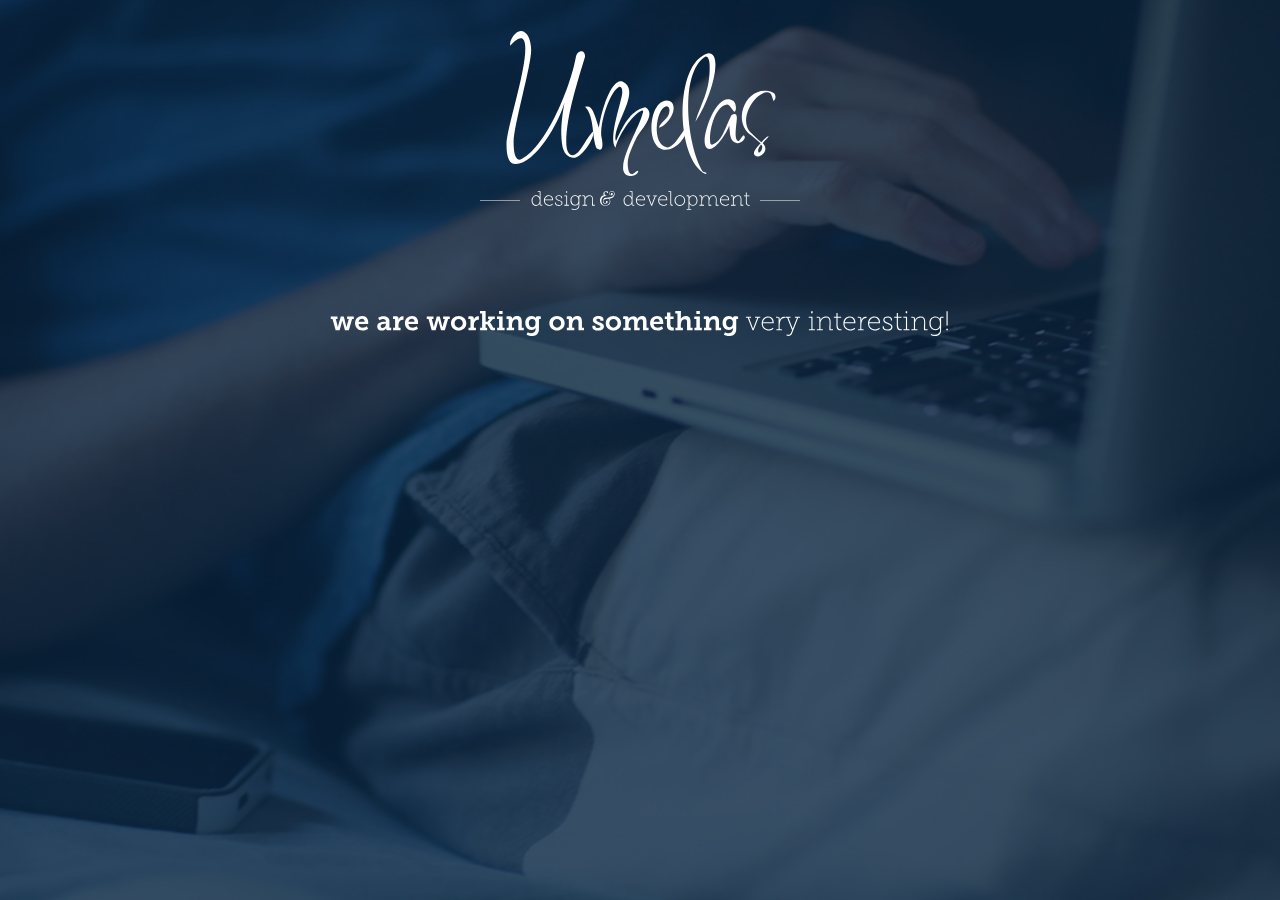
<file: common/coming_soon/index.html>
<!DOCTYPE html PUBLIC "-//W3C//DTD XHTML 1.0 Transitional//EN" "http://www.w3.org/TR/xhtml1/DTD/xhtml1-transitional.dtd">
<html xmlns="http://www.w3.org/1999/xhtml">
<head>
<meta http-equiv="Content-Type" content="text/html; charset=utf-8" />
<title>Coming Soon</title>
<link href="tools/style.css" rel="stylesheet" type="text/css" />
<script type="text/javascript" src="tools/jquery.min.js"></script> 
<script type="text/javascript" src="tools/cufon-yui.js"></script>
<script type="text/javascript" src="tools/Abraham_Lincoln_400.font.js"></script>
<script type="text/javascript" src="tools/Inspiration_400.font.js"></script>
<script type="text/javascript" src="tools/Museo_Slab_100_400-Museo_Slab_700_400.font.js"></script>
<script type="text/javascript">
	Cufon.replace('.logo h1', {fontFamily: 'Inspiration'});
	Cufon.replace('.logo h2', {fontFamily: 'Museo Slab 100'});
	Cufon.replace('.logo h2 span', {fontFamily: 'Abraham Lincoln'});
	Cufon.replace('p.big_text, p.small_text', {fontFamily: 'Museo Slab 100'});
	Cufon.replace('p.big_text strong, p.small_text strong', {fontFamily: 'Museo Slab 700'});
</script>


</head>
<body>
<div id="transy">
</div>
<div id="wrapper">
	<div class="logo"><h1>Umelas</h1><h2><strong class="one"></strong>design <span>&amp;</span> development<strong class="two"></strong></h2></div>
	<div class="content">
		<p class="big_text"><strong>we are working on something</strong> very interesting!</p>
		<!-- <p class="small_text"><strong>be notified.</strong> we just need your email address.</p> -->
		<!-- <div class="form">
			<div class="field_content">
				<input class="field" type="text"  />
				<input class="submit" type="button" value="" />
			</div>
		</div>
		<div class="clear"></div>
		<ul class="social">
			<li class="pinterest"><a href="#"></a></li>
			<li class="instagram"><a href="#"></a></li>
			<li class="twitter"><a href="#"></a></li>
			<li class="facebook"><a href="#"></a></li>
		</ul> -->
		
		
	</div>
</div>
</body>
</html>
</file>
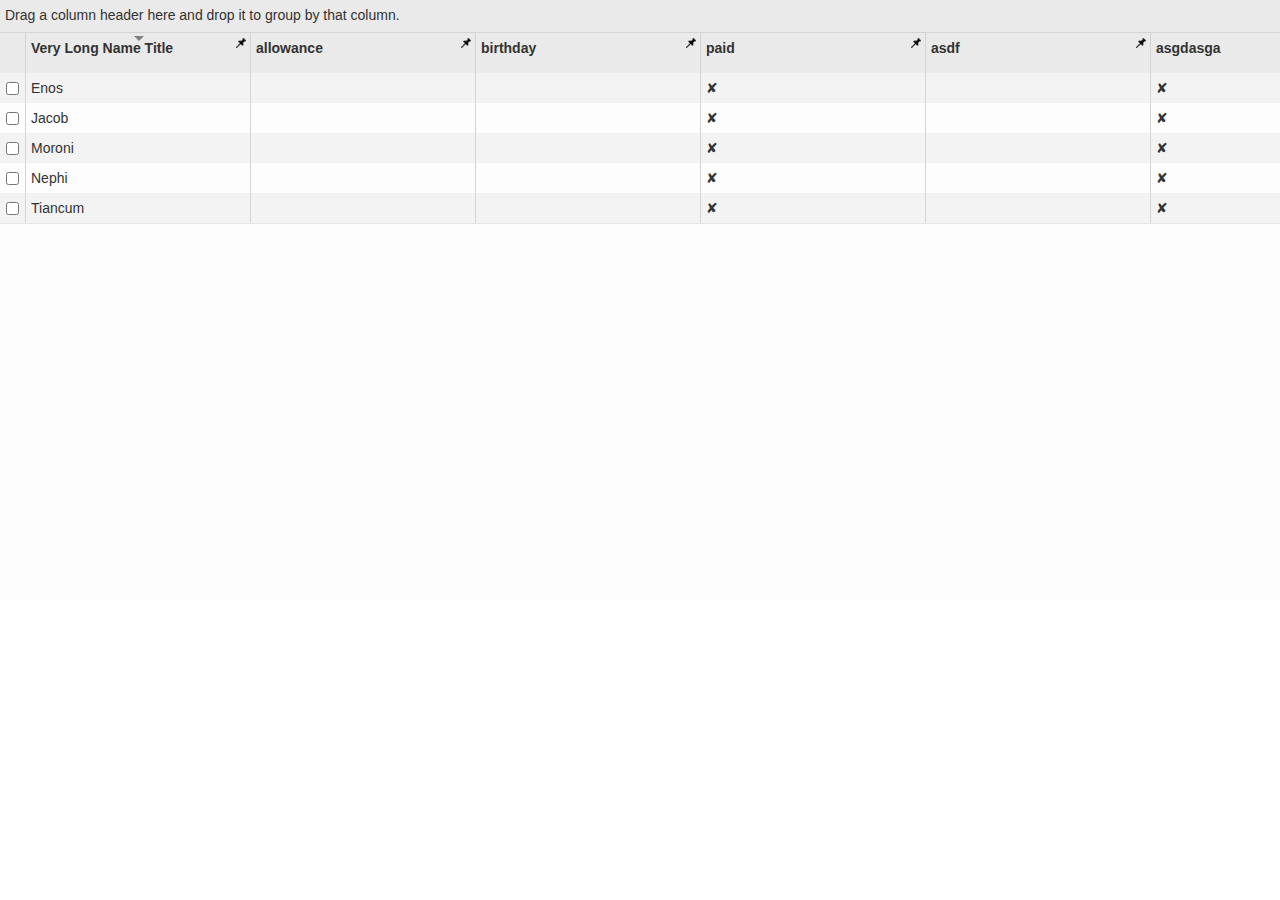
<file: common/inspinia/js/plugins/nggrid/workbench/index.html>
<html>
<head>
    <meta charset="utf-8" />
    <title>ng-grid workbench</title>
    <link rel="stylesheet" type="text/css" href="../lib/bootstrap/css/bootstrap.css" />
    <link rel="stylesheet" type="text/css" href="../ng-grid.css" />
    <script type="text/javascript" src="largeLoad.js"></script>
    <script type="text/javascript" src="largeTestData.js"></script>
    <script type="text/javascript" src="../lib/jquery-1.9.1.js"></script>
    <script type="text/javascript" src="../lib/jquery-ui-1.9.1.custom.min.js"></script>
    <script type="text/javascript" src="../lib/angular.js"></script>
    <script type="text/javascript" src="../lib/bootstrap/js/bootstrap.js"></script>
    <script type="text/javascript" src="../build/ng-grid.debug.js"></script>
    <script type="text/javascript" src="main.js"></script>
    <script>
        angular.module('myApp',['ngGrid']);
    </script>
    <style type="text/css">
        .ngRow.selected {
          color: #ffffff;
          font-weight: bold;
          background-color: #76b617;
          background-image: -webkit-linear-gradient(top, #76b617, #638911);
          background-image: -moz-linear-gradient(top, #76b617, #638911);
          background-image: -o-linear-gradient(top, #76b617, #638911);
          background-image: -ms-linear-gradient(top, #76b617, #638911);
          background-image: linear-gradient(top, #76b617, #638911);
          -webkit-border-radius: 4px 4px 4px 4px;
          -moz-border-radius: 4px 4px 4px 4px;
          border-radius: 4px 4px 4px 4px;
        }
    </style>
</head>
    <body ng-app="myApp" ng-controller="userController" >
        <div id="parent" style="position: absolute; top: 0; bottom: 0; left:0; right: 0;">
            <div style="width: 1600px; height: 600px;"  ng-grid="gridOptions">
            </div>    
        </div>
        <div>{{mySelections | json}}</div>
        <button ng-click="checkData()">Check Data</button>
        <button ng-click="Add()">Insert Rows</button>
        <button ng-click="changeLang()">change Language</button>
        <button ng-click="setSelection()">set Selections</button>
    </body>
</html>
</file>
<file: common/inspinia/js/plugins/nggrid/ng-grid.css>
/******** Grid Global ********/
.nglabel {
    display: block;
    float: left;
    font-weight: bold;
    padding-right: 5px;
}
/******** Grid ********/

.ngGrid{
    background-color: rgb(253, 253, 253);  
}
.ngGrid.unselectable {
    -moz-user-select: none; 
    -khtml-user-select: none; 
    -webkit-user-select: none; 
    -o-user-select: none;
    user-select: none;
}
/******** Header ********/

.ngGroupPanel{
    background-color: rgb(234, 234, 234);
    overflow: hidden;
	border-bottom: 1px solid rgb(212,212,212);
}

.ngGroupPanelDescription{
	margin-top: 5px;
	margin-left: 5px;
}

.ngGroupList {
	list-style-type: none;
	margin: 0;
	padding: 0;
}

.ngGroupItem {
	float: left; 
}

.ngGroupElement {
	float: left;
	height: 100%; 
	width: 100%;
}

.ngGroupName {
    background-color: rgb(247,247,247);
    border: 1px solid rgb(212,212,212);
    padding: 3px 10px;
    float: left;
    margin-left: 0;
    margin-top: 2px;
    -moz-border-radius: 3px;
    -webkit-border-radius: 3px;
    border-radius: 3px;
    font-weight: bold;
}

.ngGroupItem:first-child{
	margin-left: 2px;
}

.ngRemoveGroup {
    width: 5px;
    -moz-opacity: 0.4;
    opacity: 0.4;
    margin-top: -1px;
    margin-left: 5px;
}
.ngRemoveGroup:hover {
    color: black;
    text-decoration: none;
    cursor: pointer;
    -moz-opacity: 0.7;
    opacity: 0.7;
}
.ngGroupArrow {
	width: 0; 
	height: 0; 
	border-top: 6px solid transparent;
	border-bottom: 6px solid transparent;
	border-left: 6px solid black;
	margin-top: 10px;
	margin-left: 5px;
	margin-right: 5px;
	float: right;
}

.ngTopPanel {
    position: relative;	
	z-index: 1;
    background-color: rgb(234, 234, 234);
	border-bottom: 1px solid rgb(212,212,212);
}
.ngHeaderContainer {
    position: relative;
    overflow: hidden;
    font-weight: bold;
    background-color: inherit;
}

.ngHeaderScroller {
	position:absolute;
    background-color: inherit;
}
.ngHeaderSortColumn{
	position:absolute;
    overflow: hidden;
}

.ngHeaderCell{
	border-right: 1px solid rgb(212,212,212);
	border-left: 1px solid rgb(212,212,212);
    position: absolute;
    top: 0; 
    bottom: 0; 
    background-color: inherit;
}

.ngHeaderCell:first-child{
    border-left: 0;
}
.ngHeaderCell.pinned {
    z-index: 1;
}
.ngSortButtonUp {
    position: absolute;
    top: 3px;
    left: 0;
    right: 0;
    margin-left: auto;
    margin-right: auto;
	border-color: gray transparent;
	border-style: solid;
	border-width: 0 5px 5px 5px;
	height: 0;
	width: 0;
}
.ngSortButtonDown {
    position: absolute;
    top: 3px;
    left: 0;
    right: 0;
    margin-left: auto;
    margin-right: auto;
	border-color: gray transparent;
	border-style: solid;
	border-width: 5px 5px 0 5px;
    height: 0;
	width: 0;
}
.ngSortPriority {
    position: absolute;
    top: -5px;
    left: 1px;
    font-size: 6pt;
    font-weight: bold;
}
.ngHeaderGrip { 
    cursor: col-resize; 
    width: 10px; 
	right: -5px;
    top: 0; 
    height: 100%; 
    position: absolute; 
    background-color: transparent;
}
.ngHeaderText {
    padding: 5px;
    -moz-box-sizing: border-box;
    -webkit-box-sizing: border-box;
    box-sizing: border-box;
    white-space: nowrap;
    -ms-text-overflow: ellipsis;
    -o-text-overflow: ellipsis;
    text-overflow: ellipsis;
    overflow: hidden;
}

/******** Viewport ********/
.ngViewport{
	overflow: auto;
    min-height: 20px;
}

.ngCanvas{
    position: relative;
}

/******** Rows ********/
.ngRow {
    position: absolute;
    border-bottom: 1px solid rgb(229, 229, 229);
}
.ngRow.even {
    background-color: rgb(243, 243, 243);
}
.ngRow.odd {
    background-color: rgb(253, 253, 253);
}
.ngRow.selected {
    background-color: rgb(201, 221, 225);
}
.ngRow.canSelect {
    cursor: pointer;
}

/******** Cells ********/

.ngCell {
    overflow: hidden; 
    position: absolute;
	border-right: 1px solid rgb(212,212,212);
	border-left: 1px solid rgb(212,212,212);
    top: 0; 
    bottom: 0; 
    background-color: inherit;
}

.ngCell:first-child{
	border-left: 0;
}

.ngCell.pinned {
    z-index: 1;
}
.ngCellElement:focus {
	outline: 0;
    background-color: rgb(179, 196, 199);
}

.ngCellText {
    padding: 5px;
    -moz-box-sizing: border-box;
    -webkit-box-sizing: border-box;
    box-sizing: border-box;
    white-space: nowrap;
    -ms-text-overflow: ellipsis;
    -o-text-overflow: ellipsis;
    text-overflow: ellipsis;
    overflow: hidden;
}
.ngSelectionHeader {
	position: absolute;
    top: 11px; 
    left: 6px;
}
.ngGrid input[type="checkbox"] {
	margin: 0;
	padding: 0;
}
.ngGrid input {
	vertical-align:top;
}
.ngSelectionCell{
	margin-top: 9px;
	margin-left: 6px;
}
.ngSelectionCheckbox{
	margin-top: 9px;
	margin-left: 6px;
}
.ngNoSort {
    cursor:default;
}

/******** Footer ********/
.ngFooterPanel{
    background-color: rgb(234, 234, 234);
    padding: 0;
	border-top: 1px solid rgb(212,212,212);
	position: relative;
}
.ngTotalSelectContainer {
    float: left;
    margin: 5px;
    margin-top: 7px;
}
.ngFooterSelectedItems {
	padding: 2px;
}
.ngFooterTotalItems {
	padding: 2px;
}
.ngFooterTotalItems.ngnoMultiSelect {
    padding: 0 !important;
}

/* Aggregates */
.ngAggHeader {
    position: absolute;
    border: none;
}
.ngAggregate {
    position: absolute;
    background-color: rgb(201, 221, 225);
    border-bottom: 1px solid beige;
    overflow: hidden;
    top: 0;
    bottom: 0;
    right: -1px;
	left: 0;
}
.ngAggregateText {
    position: absolute;
    left: 27px;
	top: 5px;
    line-height: 20px;
    white-space:nowrap;
}
.ngAggArrowExpanded {
    position: absolute;
    left: 8px;
    bottom: 10px;
    width: 0;
    height: 0;
    border-style: solid;
    border-width: 0 0 9px 9px;
    border-color: transparent transparent #000000 transparent;
}
.ngAggArrowCollapsed {
    position: absolute;
    left: 8px;
    bottom: 10px;
    width: 0;
    height: 0;
    border-style: solid;
    border-width: 5px 0 5px 8.7px;
    border-color: transparent transparent transparent #000000;
}

.ngHeaderButton {
    position: absolute;    
    right: 2px;
    top: 8px;
    -moz-border-radius: 50%;
    -webkit-border-radius: 50%;
    border-radius: 50%;
    width: 14px;
    height: 14px;
    z-index: 1;
    background-color: rgb(179, 191, 188);
    cursor: pointer;
    /* width and height can be anything, as long as they're equal */
}
.ngHeaderButtonArrow {
    position: absolute;
    top: 4px;
    left: 3px;
    width: 0;
    height: 0;
    border-style: solid;
    border-width: 6.5px 4.5px 0 4.5px;
    border-color: #000 transparent transparent transparent;
    /* width and height can be anything, as long as they're equal */
}
.ngColMenu {
    right: 2px;
    padding: 5px;
    top: 25px;
    -moz-border-radius: 3px;
    -webkit-border-radius: 3px;
    border-radius: 3px;
    background-color: #BDD0CB;
    position: absolute;
    border: 2px solid rgb(212,212,212);
    z-index: 1;
}
.ngMenuText {
    position: relative;
    top: 2px;
    left: 2px;
}
.ngColList {
    list-style-type: none;
}

.ngColListItem {
    position: relative;
    right: 17px;
    top: 2px;
    white-space:nowrap;
}
.ngColListCheckbox {
    position: relative;
    right: 3px;
    top: 4px;
}

/********Paging Styles **********/

.ngPagerButton{
	height: 25px;
	min-width: 26px;
}

.ngPagerFirstTriangle{
	width: 0;
	height: 0;
	border-style: solid;
	border-width: 5px 8.7px 5px 0;
	border-color: transparent #000000 transparent transparent;
	margin-left: 2px;
}

.ngPagerFirstBar{
	width: 10px;
	border-left: 2px solid black;
	margin-top: -6px;
	height: 12px;
	margin-left: -3px;
}	

.ngPagerLastTriangle{
	width: 0;
	height: 0;
	border-style: solid;
	border-width: 5px 0 5px 8.7px;
	border-color: transparent transparent transparent #000000;
	margin-left: -1px;
}

.ngPagerLastBar{
	width: 10px;
	border-left: 2px solid black;
	margin-top: -6px;
	height: 12px;
	margin-left: 1px;
}	

.ngPagerPrevTriangle{
	margin-left: 0;
}	

.ngPagerNextTriangle{
	margin-left: 1px;
}
.ngGroupIcon {
    background-image: url([data-uri]);
	background-repeat:no-repeat;
    height: 15px;
    width: 15px;
    position: absolute;
    right: -2px;
    top: 2px;
}

.ngGroupedByIcon {
	background-image: url([data-uri]);
	background-repeat:no-repeat;
    height: 15px;
    width: 15px;
    position: absolute;
    right: -2px;
    top: 2px;
}
.ngPinnedIcon {
    background-image: url([data-uri]);
    background-repeat: no-repeat;
    position: absolute;
    right: 5px;
    top: 5px;
    height: 10px;
    width: 10px;
}
.ngUnPinnedIcon {
    background-image: url([data-uri]);
    background-repeat: no-repeat;
    position: absolute;
    height: 10px;
    width: 10px;
    right: 5px;
    top: 5px;
}
.ngGroupingNumber {
    position: absolute;
    right: -10px;
    top: -2px;
}
</file>
<file: common/coming_soon/tools/style.css>
/* Reset */

body,div,dl,dt,dd,ul,ol,li,h1,h2,h3,h4,h5,h6,pre,code,form,fieldset,legend,input,textarea,p,blockquote,th,td{margin:0;padding:0;}table{border-collapse:collapse;border-spacing:0;}fieldset,img{border:0;}address,caption,dfn,th,var{font-style:normal;font-weight:normal;}li{list-style:none;}caption,th{text-align:left;}h1,h2,h3,h4,h5,h6{font-size:100%;font-weight:normal;}

html { 
  background: url(../images/bg.jpg) no-repeat center center fixed; 
  -webkit-background-size: cover;
  -moz-background-size: cover;
  -o-background-size: cover;
  	background-size: cover;
}


html,body{
margin:0;
padding:0;
font-family: Helvetica Neue, Helvetica, Arial;
color: #ffffff;
height: 100%;
}

#transy{
width: 100%;
height: 100%;
float: left;
background: #08233e;
opacity: 0.8;
filter: alpha(opacity=80);
position: absolute;
z-index: -1;
}

#wrapper{
width: 940px;
margin: 0 auto;
}

.logo{
width: 940px;
float: left;
margin-top: 30px;
margin-bottom: 100px;
}

h1{
text-align: center;
font-size: 150px;
}

h2{
text-align: center;
font-size: 20px;
font-weight: 100;
margin-top: 10px;
}

h2 strong.one{
width: 40px;
height: 1px;
background: #fff;
position: absolute;
margin-left: -50px;
margin-top: 10px;
opacity: 0.5;
filter: alpha(opacity=50);

}

h2 strong.two{
width: 40px;
height: 1px;
background: #fff;
position: absolute;
margin-left: 10px;
opacity: 0.5;
filter: alpha(opacity=50);

margin-top: 10px;
}


.content{
width: 940px;
float: left;
}

.content p{
text-align: center;
}

p.big_text{
font-size: 27px;
margin-bottom: 10px;
}

p.small_text{
font-size: 20px;
}




.form{
width: 485px;
margin: 20px auto 0 auto;
}


.field_content{
background: url(../images/field.png) left top no-repeat;
width: 485px;
height: 54px;
float: left;
}


.field{
width: 365px;
outline: none;
border: none;
background: none;
font-size: 20px;
font-family: Helvetica Neue, Helvetica, Arial;
font-weight: bold;
color: #999999;
height: 54px;
float: left;
padding-left: 20px;
}

.submit{
width: 88px;
height: 45px;
float: left;
margin: 5px 0 0 5px;
outline: none;
border: none;
background: url(../images/okay.png) left top no-repeat;
cursor: pointer;
}

.submit:hover{
background: url(../images/okay.png) left bottom no-repeat;
}

.clear{
clear: left;
clear: both;
margin: 0;
padding: 0;
}

ul.social
{
width: 120px;
margin: 80px auto 0;
height: 20px;
}

ul.social li{
float: left;
background: url(../images/social.png) left top no-repeat;
position: relative;
height: 20px;
margin-right: 16px;
}

ul.social li a{
display: block;
width: 18px;
height: 20px;
}


ul.social li.pinterest{
height: 20px;
background-position: 0 0;
width: 18px;
}

ul.social li.pinterest:hover{
background-position: 0 -20px;
}



ul.social li.instagram{
height: 20px;
background-position: -34px 0;
width: 18px;
}

ul.social li.instagram:hover{
background-position: -34px -20px;
}



ul.social li.twitter{
height: 20px;
background-position: -68px 0;
width: 18px;
}

ul.social li.twitter:hover{
background-position: -68px -20px;
}



ul.social li.facebook{
height: 20px;
background-position: -102px 0;
width: 18px;
margin-right: 0;
}

ul.social li.facebook:hover{
background-position: -102px -20px;
}
</file>
